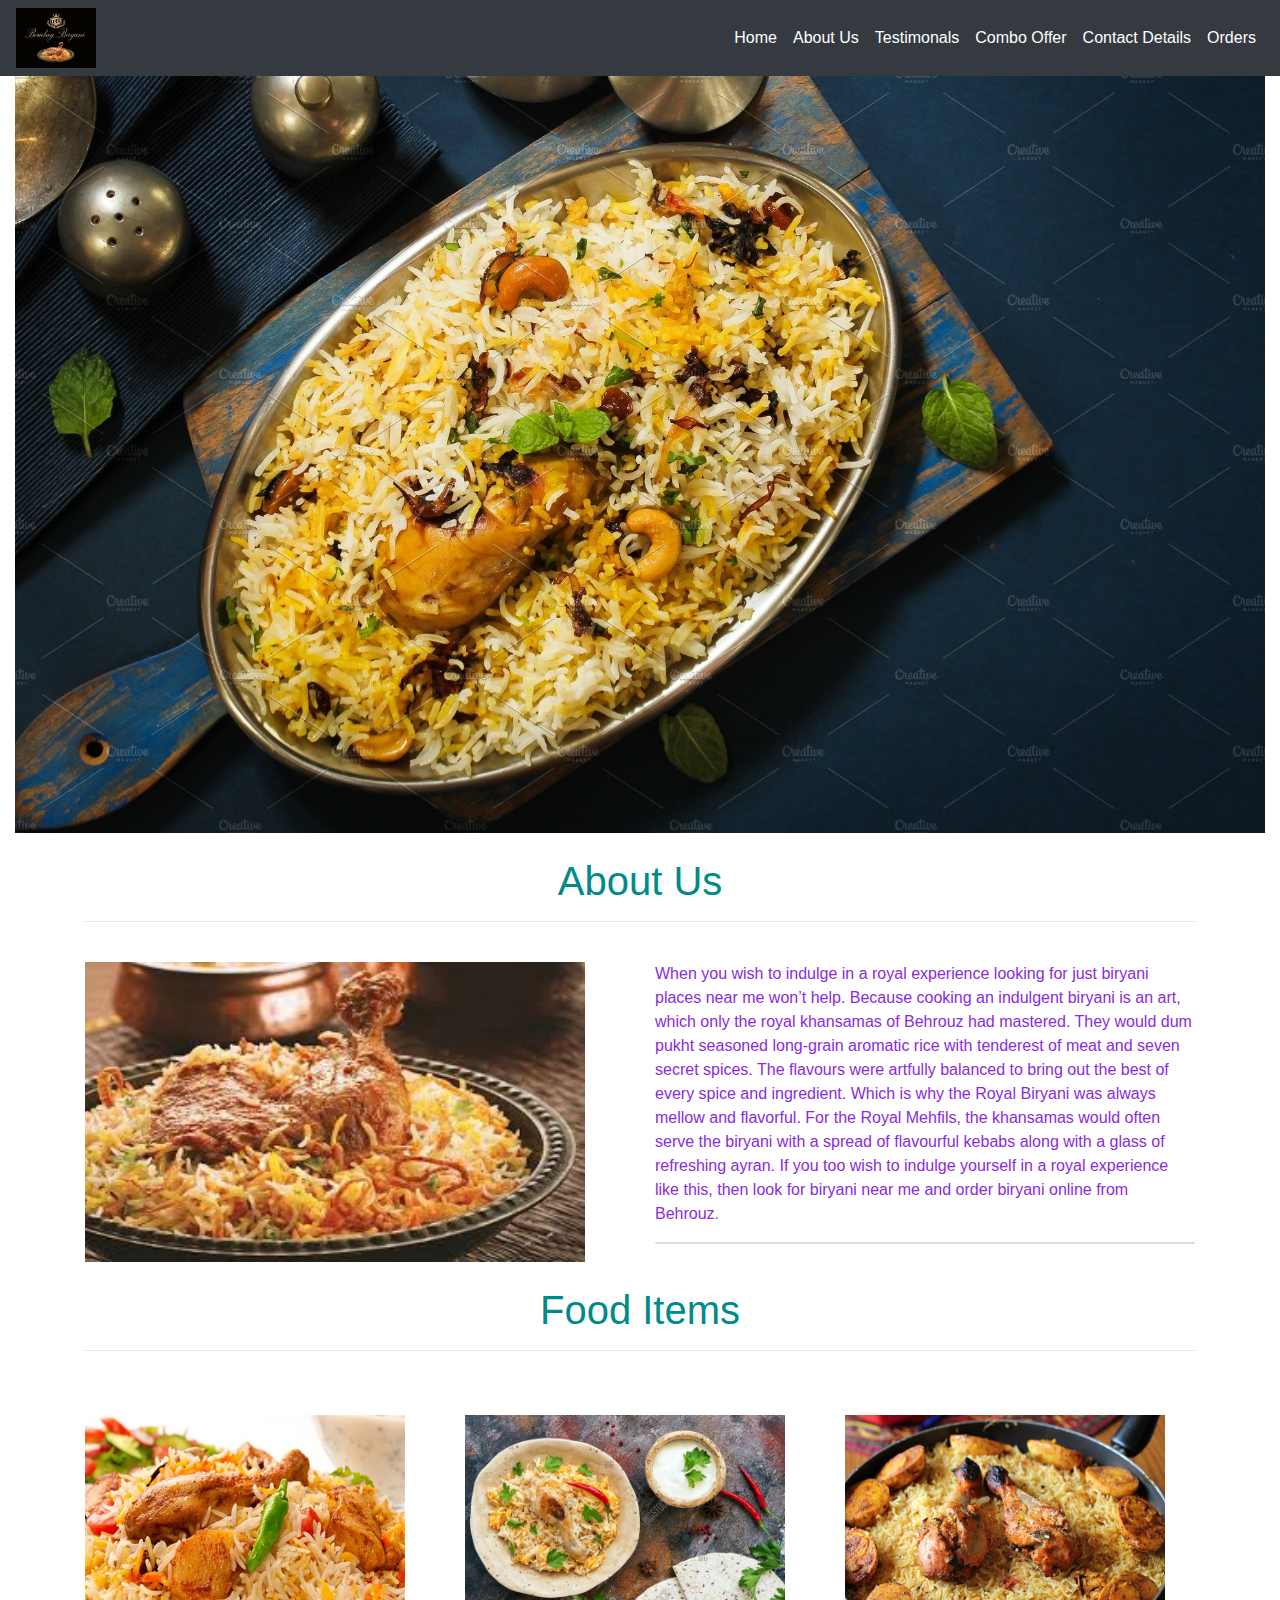
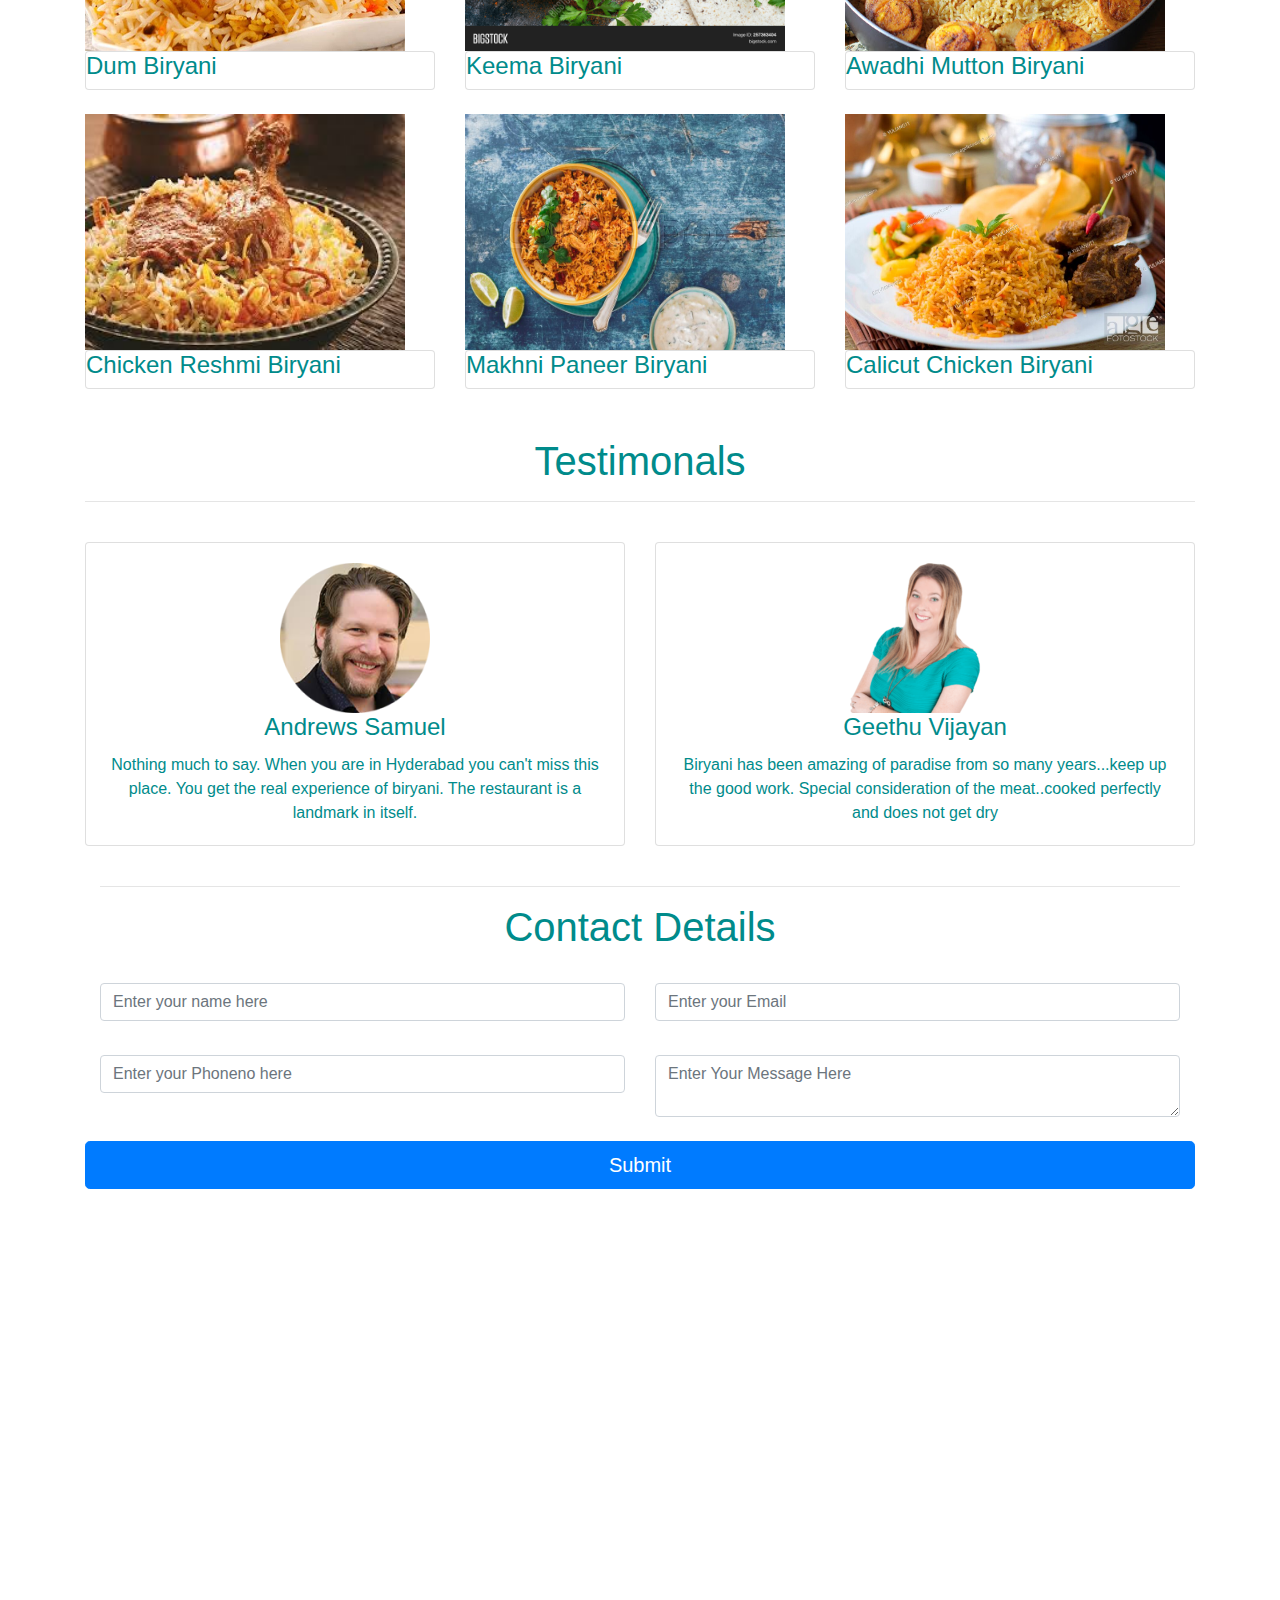
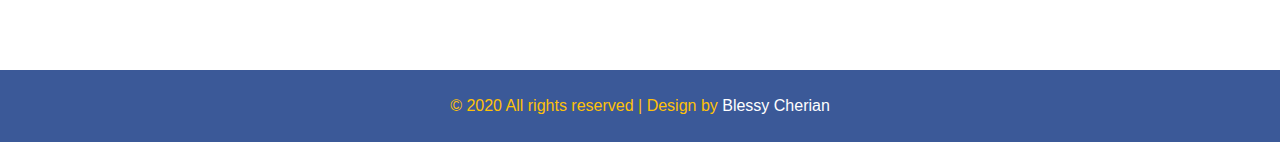
<file: index.html>
<!DOCTYPE html>
<html lang="en" style="scroll-behavior:smooth;">
<head>
    
  <title>Biryani House</title>
  <link rel = "icon" href ="image/icon.png" type = "image/x-icon"> 
  <meta charset="utf-8">

  <link rel="stylesheet" href="style/ex.css">
  <meta name="viewport" content="width=device-width, initial-scale=1">
  <link rel="stylesheet" href="https://maxcdn.bootstrapcdn.com/bootstrap/4.5.2/css/bootstrap.min.css">
  <script src="https://ajax.googleapis.com/ajax/libs/jquery/3.5.1/jquery.min.js"></script>
  <script src="https://cdnjs.cloudflare.com/ajax/libs/popper.js/1.16.0/umd/popper.min.js"></script>
  <script src="https://maxcdn.bootstrapcdn.com/bootstrap/4.5.2/js/bootstrap.min.js"></script>





  <meta name="viewport" content="width=device-width, initial-scale=1">
  <link rel="stylesheet" href="https://maxcdn.bootstrapcdn.com/bootstrap/4.5.2/css/bootstrap.min.css">
  <script src="https://ajax.googleapis.com/ajax/libs/jquery/3.5.1/jquery.min.js"></script>
  <script src="https://cdnjs.cloudflare.com/ajax/libs/popper.js/1.16.0/umd/popper.min.js"></script>
  <script src="https://maxcdn.bootstrapcdn.com/bootstrap/4.5.2/js/bootstrap.min.js"></script>


  <link rel="stylesheet" href="https://stackpath.bootstrapcdn.com/bootstrap/4.5.2/css/bootstrap.min.css" integrity="sha384-JcKb8q3iqJ61gNV9KGb8thSsNjpSL0n8PARn9HuZOnIxN0hoP+VmmDGMN5t9UJ0Z" crossorigin="anonymous">
</head>
<body>
    <header class="coder bg-dark">

        <nav class="navbar navbar-expand-lg navbar-light bg-dark">
            <img src="image/icon.jpg" alt="logo" style="width:80px;">
            <button class="navbar-toggler" type="button" data-toggle="collapse" data-target="#navbarSupportedContent" aria-controls="navbarSupportedContent" aria-expanded="false" aria-label="Toggle navigation">
              <span class="navbar-toggler-icon"></span>
            </button>
          
            <div class="collapse navbar-collapse" id="navbarSupportedContent">
                <ul class="navbar-nav ml-auto">
                <li class="nav-item active">
                  <a class="nav-link text-white" href="#home">Home <span class="sr-only">(current)</span></a>
                </li>
                
                <li class="nav-item active">
                    <a class="nav-link text-white" href="#about">About Us <span class="sr-only">(current)</span></a>
                  </li>
                  
                  <li class="nav-item active">
                    <a class="nav-link text-white" href="#Testimonals">Testimonals <span class="sr-only">(current)</span></a>
                  </li>
                 
                  <li class="nav-item active">
                    <a class="nav-link text-white" href="combo.html">Combo Offer <span class="sr-only">(current)</span></a>
                  </li>
               
                  <li class="nav-item active">
                    <a class="nav-link text-white" href="#Contact Details">Contact Details <span class="sr-only">(current)</span></a>
                  </li>
                  <li class="nav-item active">
                    <a class="nav-link text-white" href="book.html">Orders <span class="sr-only">(current)</span></a>
                  </li>
                
              </ul>
              
            </div>
          </nav>
    </header>
    
    <div class="image">     
        <div class ="container-fluid" id="home">
                  <div class="image">

                  
                    <img src="image/bir3.jpg"  alt="Paris"  width="100%" height="auto"> 
                
                </div>
        </div><br>

    </div>    
 
    
    <div class="container" id="about">
            <h1 class="contact">About Us</h1>
            <hr>
           <br>
                <div class="row">
                    <div class="col-md-6">
                        <img src="image/bir5.jpg"  alt="Paris"  width="500" height="300"> 
                        

                    </div>
                    <div class="col-md-6">
                       <p style="color:blueviolet">When you wish to indulge in a royal experience looking for just biryani places near me won’t help. Because cooking an indulgent biryani is an art, which only the royal khansamas of Behrouz had mastered. They would dum pukht seasoned long-grain aromatic rice with tenderest of meat and seven secret spices. The flavours were artfully balanced to bring out the best of every spice and ingredient. Which is why the Royal Biryani was always mellow and flavorful. For the Royal Mehfils, the khansamas would often serve the biryani with a spread of flavourful kebabs along with a glass of refreshing ayran. If you too wish to indulge yourself in a royal experience like this, then look for biryani near me and order biryani online from Behrouz.</p>
                        <div class="card">
                        
                        </div>

                    </div>
                    
                </div> 
       
        
        </div>  <br> 
        <div class="food">
           <div class="container">
                <div class="contact">
                    <h1>Food Items</h1><hr>
                    <br>
                </div>
                <br>
                <div class="row">
                    <div class="col-md-4">
                        <img src="image/bir1.jpg"  alt="Paris"  width="320" height="236"> 
                        <div class="card">
                            <h4>Dum Biryani</h4>
                        </div>

                    </div>
                    <div class="col-md-4">
                        <img src="image/bir2.jpg"  alt="Paris" width="320" height="236"> 
                        <div class="card">
                        <h4>Keema Biryani</h4>
                        </div>

                    </div>
                    <div class="col-md-4">
                        <img src="image/bir4.jpg"  alt="Paris"  width="320" height="236"> 
                        <div class="card">
                            <h4>Awadhi Mutton Biryani</h4>
                        </div>

                    </div>
                   
                </div> 
       
        
            </div>  
            <br>
            
            
            

            <div class="container">
               
                <div class="row">
                    <div class="col-md-4">
                            <img src="image/bir5.jpg"  alt="Paris"  width="320" height="236"> 
                            <div class="card">
                                <h4>Chicken Reshmi Biryani</h4>
                            </div>

                    </div>
                    <div class="col-md-4">
                        <img src="image/bir6.jpg"  alt="Paris" width="320" height="236"> 
                        <div class="card">
                            <h4>Makhni Paneer Biryani</h4>
                        </div>

                    </div>
                    <div class="col-md-4">
                        <img src="image/bir7.jpg"  alt="Paris"  width="320" height="236"> 
                        <div class="card">
                            <h4>Calicut Chicken Biryani</h4>
                        </div>

                    </div>
                   
                </div> 
            </div>
       </div> 
        <br> 
        <br> 
        
      <div class="container" id="Testimonals">
                <h1 class="contact">Testimonals</h1><hr>
                <br> 
                <div class="row">
                    <div class="col-md-6">
                        <div class="image-flip" >
                            <div class="mainflip flip-0">
                                <div class="frontside">
                                    <div class="card">
                                        <div class="card-body text-center">
                                            <img src="image/test1.png">
                                            <h4 class="card-title">Andrews Samuel</h4>
                                            <p class="card-text">Nothing much to say. When you are in Hyderabad you can't miss this place. You get the real experience of biryani. The restaurant is a landmark in itself.</p>
                                            
                                        </div>
                                    </div>
                                </div>
                            </div>
                        </div>
                    </div>
                    <div class="col-md-6">
                        <div class="image-flip" >
                            <div class="mainflip flip-0">
                                <div class="frontside">
                                    <div class="card">
                                        <div class="card-body text-center">
                                            <img src="image/test2.png">
                                            <h4 class="card-title">Geethu Vijayan</h4>
                                            <p class="card-text">Biryani has been amazing of paradise from so many years...keep up the good work. Special consideration of the meat..cooked perfectly and does not get dry</p>
                                            
                                        </div>
                                </div>
                            </div>
                        </div>
                    </div>
                </div>
        </div>
        <br>

          
               
                    
    <div class="container" id="Contact Details"><hr>

        <div class="contact">
        <h1>Contact Details</h1><br>
        </div>
       
        <form action="/action_page.php">
        <div class="row">
            <div class="col">
            <input type="text" class="form-control" id="email" placeholder="Enter your name here" name="name">
            </div><br>
            <br>
            <div class="col">
            <input type="email" class="form-control" placeholder="Enter your Email " name="email">
            </div>
            
            

        </div><br>
        <div class="row">
            <div class="col">
            <input type="text" class="form-control" id="email" placeholder="Enter your Phoneno here" name="name">
            </div><br>
            <br>
            <div class="col">
            
                <textarea name="issues" class="form-control" id="iq" placeholder="Enter Your Message Here"></textarea>
            

            </div>
        </div>
            
            

        </div>
        <br>
        <button type="button" class="btn btn-primary btn-lg btn-block">Submit</button>
        </form>
    </div><br>



    <iframe src="https://www.google.com/maps/embed?pb=!1m14!1m12!1m3!1d15243983.007440727!2d81.914063!3d21.125498!2m3!1f0!2f0!3f0!3m2!1i1024!2i768!4f13.1!5e0!3m2!1sen!2sin!4v1600241775442!5m2!1sen!2sin" width="2000" height="450" frameborder="0" style="border:0;" allowfullscreen="" aria-hidden="false" tabindex="0"></iframe>


    
    <div class="copyright py-3 text-center" style="background: #3b5998;">
            
        <div class="container">
            <p class="my-2 text-warning">
                © 2020 All rights reserved | Design by <span class="text-white">Blessy Cherian</span>
    
            </p>
        </div>
    </div>
    
    
    
    

      




    

    
      <script src="https://code.jquery.com/jquery-3.5.1.slim.min.js" integrity="sha384-DfXdz2htPH0lsSSs5nCTpuj/zy4C+OGpamoFVy38MVBnE+IbbVYUew+OrCXaRkfj" crossorigin="anonymous"></script>
      <script src="https://cdn.jsdelivr.net/npm/popper.js@1.16.1/dist/umd/popper.min.js" integrity="sha384-9/reFTGAW83EW2RDu2S0VKaIzap3H66lZH81PoYlFhbGU+6BZp6G7niu735Sk7lN" crossorigin="anonymous"></script>
      <script src="https://stackpath.bootstrapcdn.com/bootstrap/4.5.2/js/bootstrap.min.js" integrity="sha384-B4gt1jrGC7Jh4AgTPSdUtOBvfO8shuf57BaghqFfPlYxofvL8/KUEfYiJOMMV+rV" crossorigin="anonymous"></script>
</body>
</html>
</file>
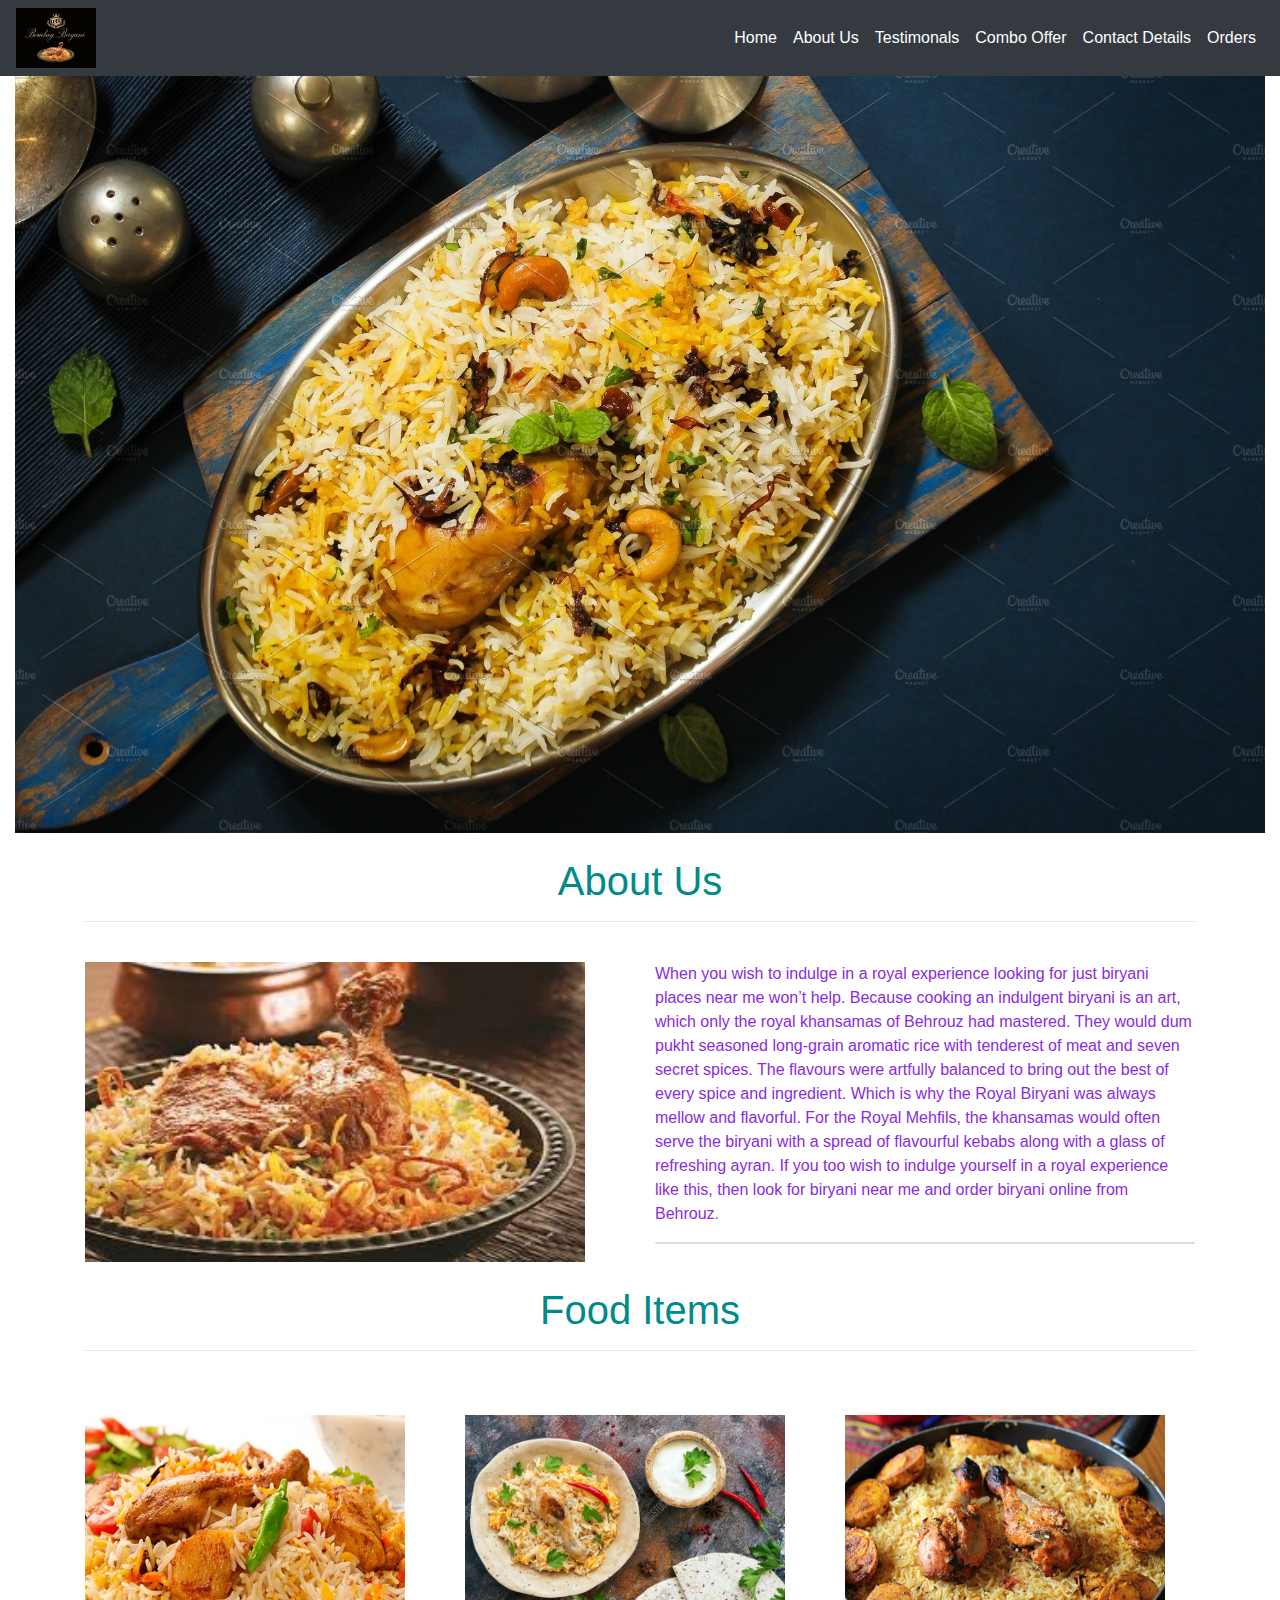
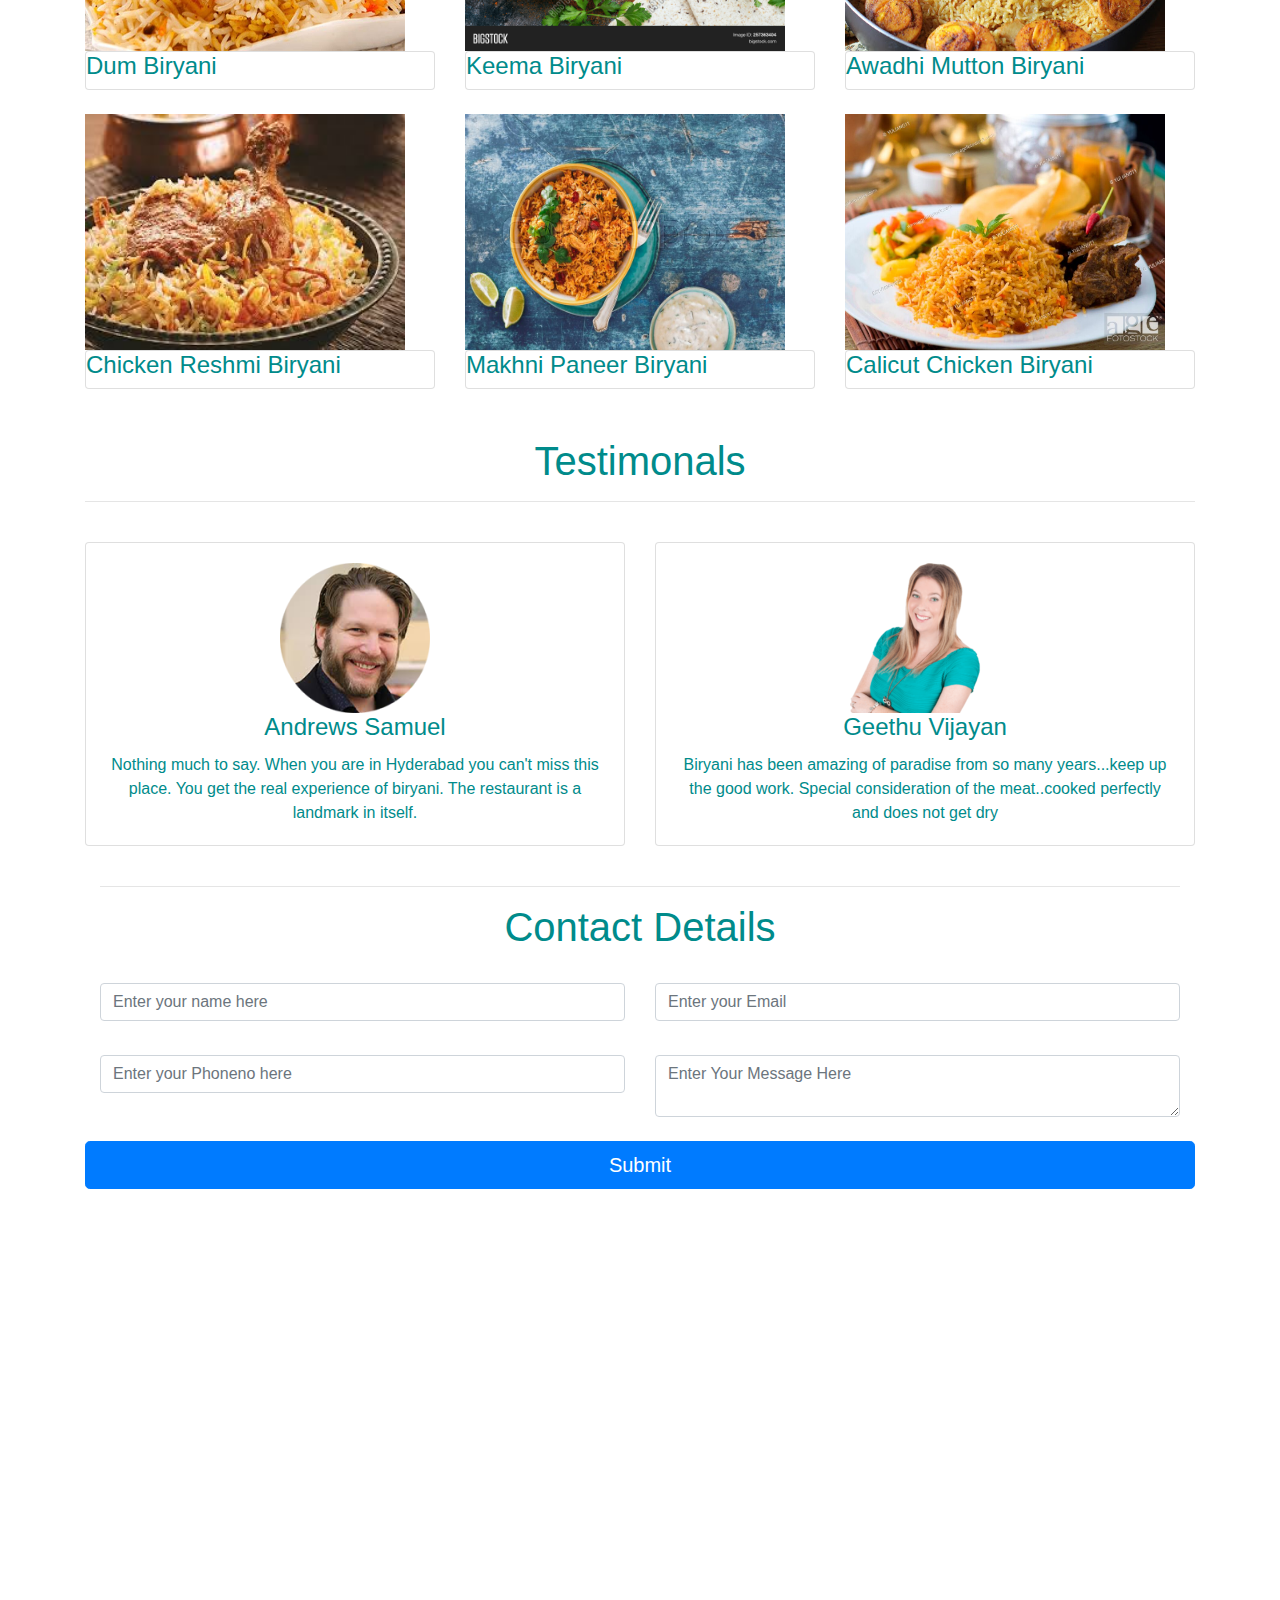
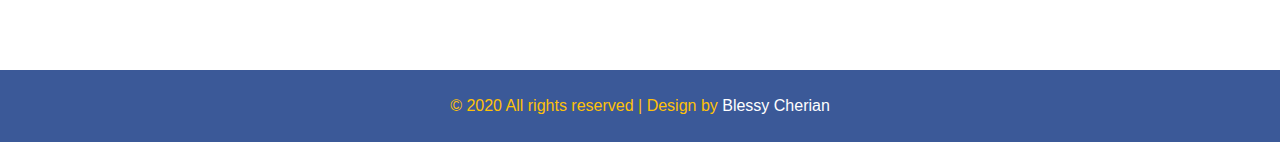
<file: sampleweb.html>
<!DOCTYPE html>
<html lang="en" style="scroll-behavior:smooth;">
<head>
    
  <title>Biryani House</title>
  <link rel = "icon" href ="icon.png" type = "image/x-icon"> 
  <meta charset="utf-8">

  <link rel="stylesheet" href="ex.css">
  <meta name="viewport" content="width=device-width, initial-scale=1">
  <link rel="stylesheet" href="https://maxcdn.bootstrapcdn.com/bootstrap/4.5.2/css/bootstrap.min.css">
  <script src="https://ajax.googleapis.com/ajax/libs/jquery/3.5.1/jquery.min.js"></script>
  <script src="https://cdnjs.cloudflare.com/ajax/libs/popper.js/1.16.0/umd/popper.min.js"></script>
  <script src="https://maxcdn.bootstrapcdn.com/bootstrap/4.5.2/js/bootstrap.min.js"></script>





  <meta name="viewport" content="width=device-width, initial-scale=1">
  <link rel="stylesheet" href="https://maxcdn.bootstrapcdn.com/bootstrap/4.5.2/css/bootstrap.min.css">
  <script src="https://ajax.googleapis.com/ajax/libs/jquery/3.5.1/jquery.min.js"></script>
  <script src="https://cdnjs.cloudflare.com/ajax/libs/popper.js/1.16.0/umd/popper.min.js"></script>
  <script src="https://maxcdn.bootstrapcdn.com/bootstrap/4.5.2/js/bootstrap.min.js"></script>


  <link rel="stylesheet" href="https://stackpath.bootstrapcdn.com/bootstrap/4.5.2/css/bootstrap.min.css" integrity="sha384-JcKb8q3iqJ61gNV9KGb8thSsNjpSL0n8PARn9HuZOnIxN0hoP+VmmDGMN5t9UJ0Z" crossorigin="anonymous">
</head>
<body>
    <header class=" coder bg-dark">

        <nav class="navbar navbar-expand-lg navbar-light bg-dark">
            <img src="icon.jpg" alt="logo" style="width:80px;">
            <button class="navbar-toggler" type="button" data-toggle="collapse" data-target="#navbarSupportedContent" aria-controls="navbarSupportedContent" aria-expanded="false" aria-label="Toggle navigation">
              <span class="navbar-toggler-icon"></span>
            </button>
          
            <div class="collapse navbar-collapse" id="navbarSupportedContent">
                <ul class="navbar-nav ml-auto">
                <li class="nav-item active">
                  <a class="nav-link text-white" href="#home">Home <span class="sr-only">(current)</span></a>
                </li>
                
                <li class="nav-item active">
                    <a class="nav-link text-white" href="#about">About Us <span class="sr-only">(current)</span></a>
                  </li>
                  
                  <li class="nav-item active">
                    <a class="nav-link text-white" href="#Testimonals">Testimonals <span class="sr-only">(current)</span></a>
                  </li>
                 
                  <li class="nav-item active">
                    <a class="nav-link text-white" href="combo.html">Combo Offer <span class="sr-only">(current)</span></a>
                  </li>
               
                  <li class="nav-item active">
                    <a class="nav-link text-white" href="#Contact Details">Contact Details <span class="sr-only">(current)</span></a>
                  </li>
                  <li class="nav-item active">
                    <a class="nav-link text-white" href="book.html">Orders <span class="sr-only">(current)</span></a>
                  </li>
                
              </ul>
              
            </div>
          </nav>
    </header>
    
    <div class="image">     
        <div class ="container-fluid" id="home">
                  <div class="image">

                  
                    <img src="bir3.jpg"  alt="Paris"  width="100%" height="auto"> 
                
                </div>
        </div><br>

    </div>    
 
    
    <div class="container" id="about">
            <h1 class="contact">About Us</h1>
            <hr>
           <br>
                <div class="row">
                    <div class="col-md-6">
                        <img src="bir5.jpg"  alt="Paris"  width="500" height="300"> 
                        

                    </div>
                    <div class="col-md-6">
                       <p style="color:blueviolet">When you wish to indulge in a royal experience looking for just biryani places near me won’t help. Because cooking an indulgent biryani is an art, which only the royal khansamas of Behrouz had mastered. They would dum pukht seasoned long-grain aromatic rice with tenderest of meat and seven secret spices. The flavours were artfully balanced to bring out the best of every spice and ingredient. Which is why the Royal Biryani was always mellow and flavorful. For the Royal Mehfils, the khansamas would often serve the biryani with a spread of flavourful kebabs along with a glass of refreshing ayran. If you too wish to indulge yourself in a royal experience like this, then look for biryani near me and order biryani online from Behrouz.</p>
                        <div class="card">
                        
                        </div>

                    </div>
                    
                </div> 
       
        
        </div>  <br> 
        <div class="food">
           <div class="container">
                <div class="contact">
                    <h1>Food Items</h1><hr>
                    <br>
                </div>
                <br>
                <div class="row">
                    <div class="col-md-4">
                        <img src="bir1.jpg"  alt="Paris"  width="320" height="236"> 
                        <div class="card">
                            <h4>Dum Biryani</h4>
                        </div>

                    </div>
                    <div class="col-md-4">
                        <img src="bir2.jpg"  alt="Paris" width="320" height="236"> 
                        <div class="card">
                        <h4>Keema Biryani</h4>
                        </div>

                    </div>
                    <div class="col-md-4">
                        <img src="bir4.jpg"  alt="Paris"  width="320" height="236"> 
                        <div class="card">
                            <h4>Awadhi Mutton Biryani</h4>
                        </div>

                    </div>
                   
                </div> 
       
        
            </div>  
            <br>
            
            
            

            <div class="container">
               
                <div class="row">
                    <div class="col-md-4">
                            <img src="bir5.jpg"  alt="Paris"  width="320" height="236"> 
                            <div class="card">
                                <h4>Chicken Reshmi Biryani</h4>
                            </div>

                    </div>
                    <div class="col-md-4">
                        <img src="bir6.jpg"  alt="Paris" width="320" height="236"> 
                        <div class="card">
                            <h4>Makhni Paneer Biryani</h4>
                        </div>

                    </div>
                    <div class="col-md-4">
                        <img src="bir7.jpg"  alt="Paris"  width="320" height="236"> 
                        <div class="card">
                            <h4>Calicut Chicken Biryani</h4>
                        </div>

                    </div>
                   
                </div> 
            </div>
       </div> 
        <br> 
        <br> 
        
      <div class="container" id="Testimonals">
                <h1 class="contact">Testimonals</h1><hr>
                <br> 
                <div class="row">
                    <div class="col-md-6">
                        <div class="image-flip" >
                            <div class="mainflip flip-0">
                                <div class="frontside">
                                    <div class="card">
                                        <div class="card-body text-center">
                                            <img src="test1.png">
                                            <h4 class="card-title">Andrews Samuel</h4>
                                            <p class="card-text">Nothing much to say. When you are in Hyderabad you can't miss this place. You get the real experience of biryani. The restaurant is a landmark in itself.</p>
                                            
                                        </div>
                                    </div>
                                </div>
                            </div>
                        </div>
                    </div>
                    <div class="col-md-6">
                        <div class="image-flip" >
                            <div class="mainflip flip-0">
                                <div class="frontside">
                                    <div class="card">
                                        <div class="card-body text-center">
                                            <img src="test2.png">
                                            <h4 class="card-title">Geethu Vijayan</h4>
                                            <p class="card-text">Biryani has been amazing of paradise from so many years...keep up the good work. Special consideration of the meat..cooked perfectly and does not get dry</p>
                                            
                                        </div>
                                </div>
                            </div>
                        </div>
                    </div>
                </div>
        </div>
        <br>

          
               
                    
    <div class="container" id="Contact Details"><hr>

        <div class="contact">
        <h1>Contact Details</h1><br>
        </div>
       
        <form action="/action_page.php">
        <div class="row">
            <div class="col">
            <input type="text" class="form-control" id="email" placeholder="Enter your name here" name="name">
            </div><br>
            <br>
            <div class="col">
            <input type="email" class="form-control" placeholder="Enter your Email " name="email">
            </div>
            
            

        </div><br>
        <div class="row">
            <div class="col">
            <input type="text" class="form-control" id="email" placeholder="Enter your Phoneno here" name="name">
            </div><br>
            <br>
            <div class="col">
            
                <textarea name="issues" class="form-control" id="iq" placeholder="Enter Your Message Here"></textarea>
            

            </div>
        </div>
            
            

        </div>
        <br>
        <button type="button" class="btn btn-primary btn-lg btn-block">Submit</button>
        </form>
    </div><br>



    <iframe src="https://www.google.com/maps/embed?pb=!1m14!1m12!1m3!1d15243983.007440727!2d81.914063!3d21.125498!2m3!1f0!2f0!3f0!3m2!1i1024!2i768!4f13.1!5e0!3m2!1sen!2sin!4v1600241775442!5m2!1sen!2sin" width="2000" height="450" frameborder="0" style="border:0;" allowfullscreen="" aria-hidden="false" tabindex="0"></iframe>


    
    <div class="copyright py-3 text-center" style="background: #3b5998;">
            
        <div class="container">
            <p class="my-2 text-warning">
                © 2020 All rights reserved | Design by <span class="text-white">Blessy Cherian</span>
    
            </p>
        </div>
    </div>
    
    
    
    

      




    

    
      <script src="https://code.jquery.com/jquery-3.5.1.slim.min.js" integrity="sha384-DfXdz2htPH0lsSSs5nCTpuj/zy4C+OGpamoFVy38MVBnE+IbbVYUew+OrCXaRkfj" crossorigin="anonymous"></script>
      <script src="https://cdn.jsdelivr.net/npm/popper.js@1.16.1/dist/umd/popper.min.js" integrity="sha384-9/reFTGAW83EW2RDu2S0VKaIzap3H66lZH81PoYlFhbGU+6BZp6G7niu735Sk7lN" crossorigin="anonymous"></script>
      <script src="https://stackpath.bootstrapcdn.com/bootstrap/4.5.2/js/bootstrap.min.js" integrity="sha384-B4gt1jrGC7Jh4AgTPSdUtOBvfO8shuf57BaghqFfPlYxofvL8/KUEfYiJOMMV+rV" crossorigin="anonymous"></script>
</body>
</html>
</file>
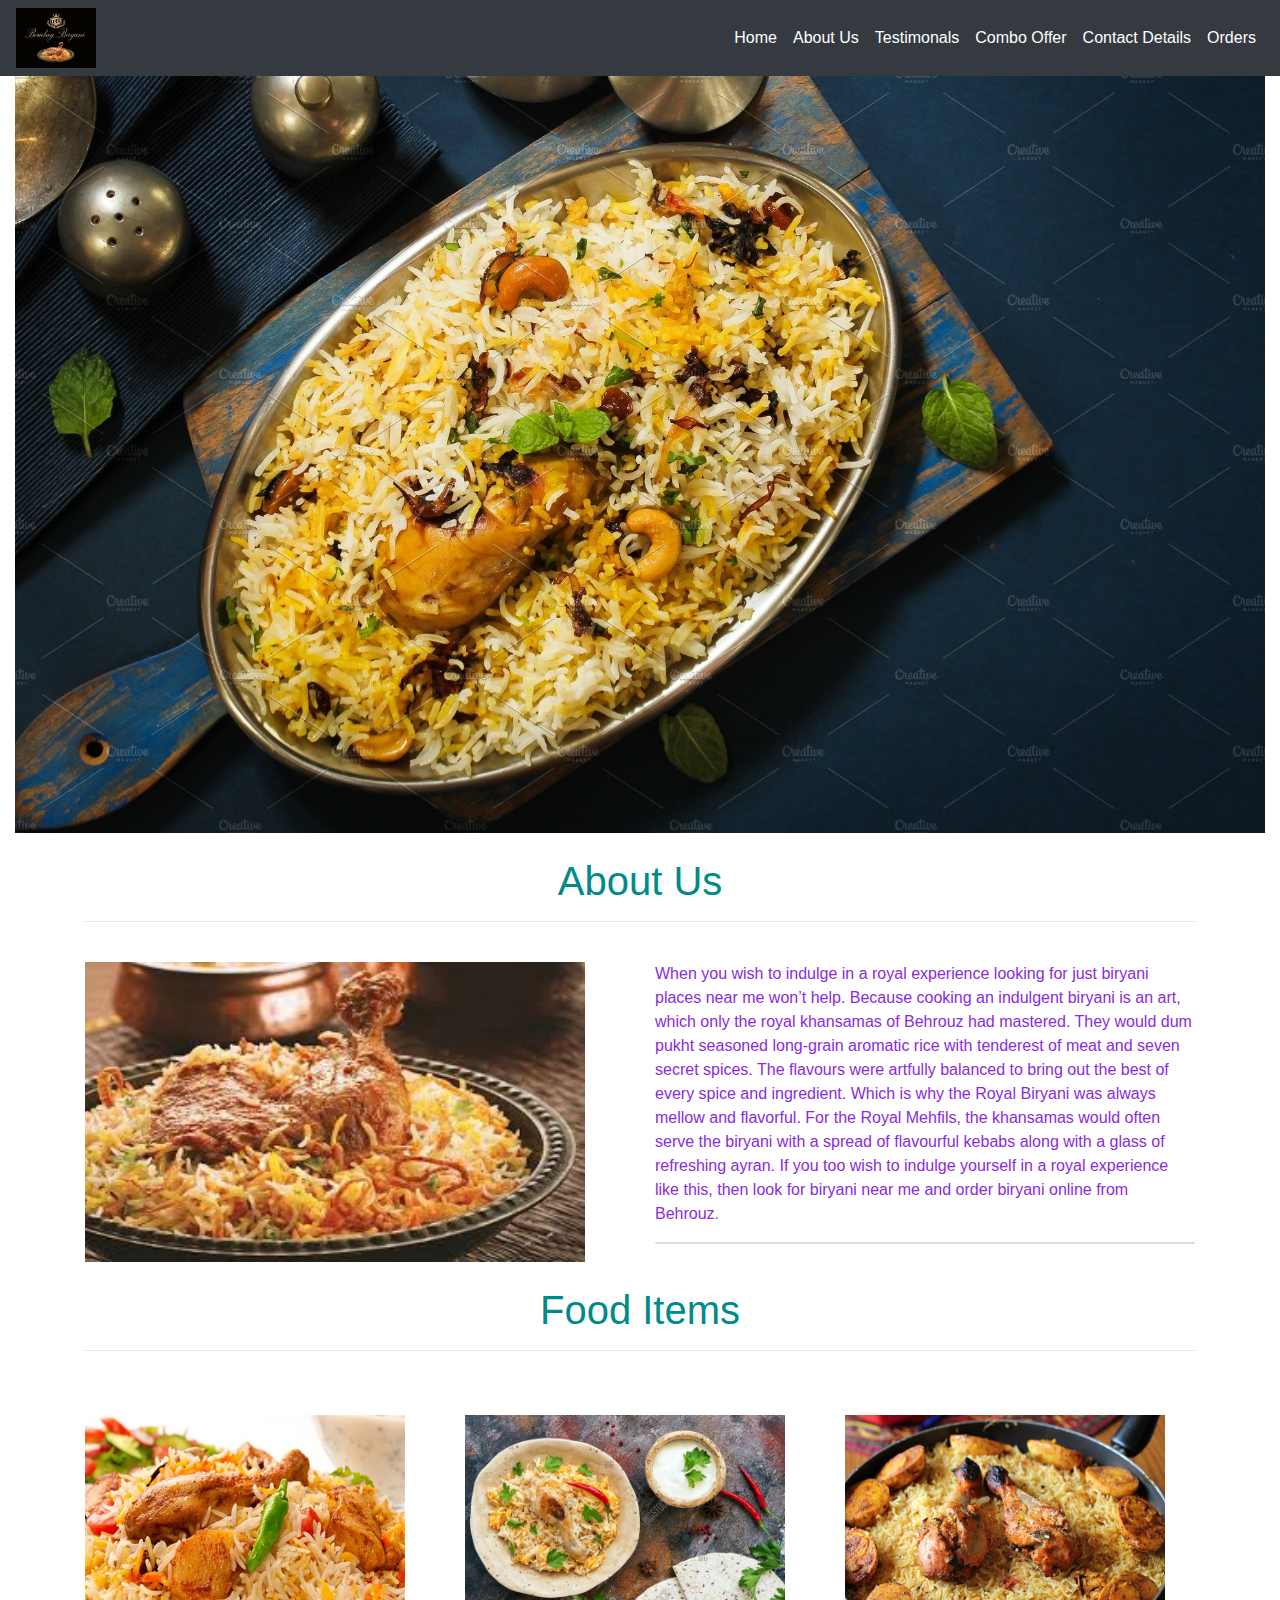
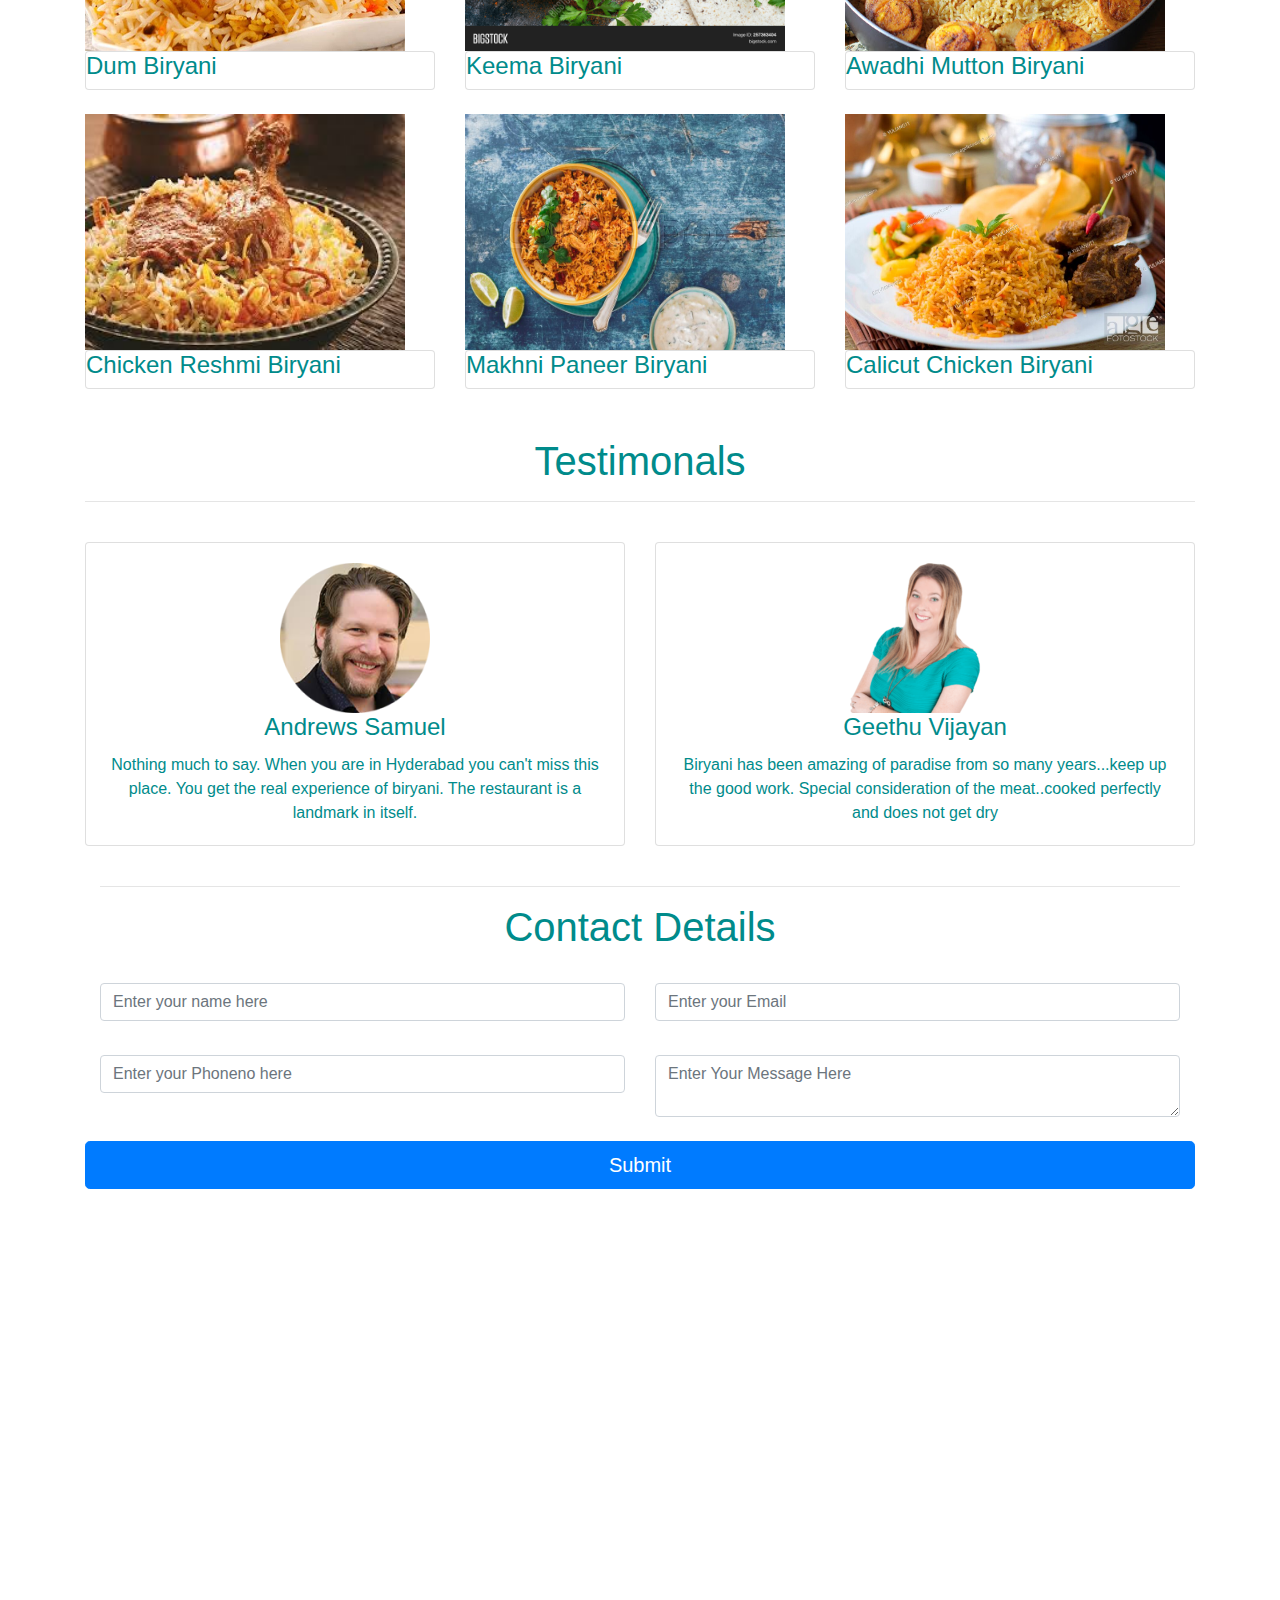
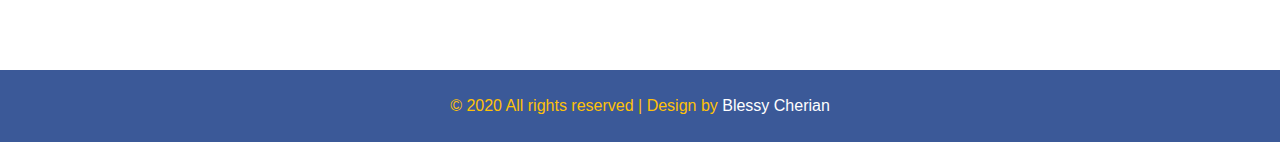
<file: template.html>
<!DOCTYPE html>
<html lang="en" style="scroll-behavior:smooth;">
<head>
    
  <title>Biryani House</title>
  <link rel = "icon" href ="icon.png" type = "image/x-icon"> 
  <meta charset="utf-8">

  <link rel="stylesheet" href="ex.css">
  <meta name="viewport" content="width=device-width, initial-scale=1">
  <link rel="stylesheet" href="https://maxcdn.bootstrapcdn.com/bootstrap/4.5.2/css/bootstrap.min.css">
  <script src="https://ajax.googleapis.com/ajax/libs/jquery/3.5.1/jquery.min.js"></script>
  <script src="https://cdnjs.cloudflare.com/ajax/libs/popper.js/1.16.0/umd/popper.min.js"></script>
  <script src="https://maxcdn.bootstrapcdn.com/bootstrap/4.5.2/js/bootstrap.min.js"></script>





  <meta name="viewport" content="width=device-width, initial-scale=1">
  <link rel="stylesheet" href="https://maxcdn.bootstrapcdn.com/bootstrap/4.5.2/css/bootstrap.min.css">
  <script src="https://ajax.googleapis.com/ajax/libs/jquery/3.5.1/jquery.min.js"></script>
  <script src="https://cdnjs.cloudflare.com/ajax/libs/popper.js/1.16.0/umd/popper.min.js"></script>
  <script src="https://maxcdn.bootstrapcdn.com/bootstrap/4.5.2/js/bootstrap.min.js"></script>


  <link rel="stylesheet" href="https://stackpath.bootstrapcdn.com/bootstrap/4.5.2/css/bootstrap.min.css" integrity="sha384-JcKb8q3iqJ61gNV9KGb8thSsNjpSL0n8PARn9HuZOnIxN0hoP+VmmDGMN5t9UJ0Z" crossorigin="anonymous">
</head>
<body>
    <header class="coder bg-dark">

        <nav class="navbar navbar-expand-lg navbar-light bg-dark">
            <img src="icon.jpg" alt="logo" style="width:80px;">
            <button class="navbar-toggler" type="button" data-toggle="collapse" data-target="#navbarSupportedContent" aria-controls="navbarSupportedContent" aria-expanded="false" aria-label="Toggle navigation">
              <span class="navbar-toggler-icon"></span>
            </button>
          
            <div class="collapse navbar-collapse" id="navbarSupportedContent">
                <ul class="navbar-nav ml-auto">
                <li class="nav-item active">
                  <a class="nav-link text-white" href="#home">Home <span class="sr-only">(current)</span></a>
                </li>
                
                <li class="nav-item active">
                    <a class="nav-link text-white" href="#about">About Us <span class="sr-only">(current)</span></a>
                  </li>
                  
                  <li class="nav-item active">
                    <a class="nav-link text-white" href="#Testimonals">Testimonals <span class="sr-only">(current)</span></a>
                  </li>
                 
                  <li class="nav-item active">
                    <a class="nav-link text-white" href="combo.html">Combo Offer <span class="sr-only">(current)</span></a>
                  </li>
               
                  <li class="nav-item active">
                    <a class="nav-link text-white" href="#Contact Details">Contact Details <span class="sr-only">(current)</span></a>
                  </li>
                  <li class="nav-item active">
                    <a class="nav-link text-white" href="book.html">Orders <span class="sr-only">(current)</span></a>
                  </li>
                
              </ul>
              
            </div>
          </nav>
    </header>
    
    <div class="image">     
        <div class ="container-fluid" id="home">
                  <div class="image">

                  
                    <img src="bir3.jpg"  alt="Paris"  width="100%" height="auto"> 
                
                </div>
        </div><br>

    </div>    
 
    
    <div class="container" id="about">
            <h1 class="contact">About Us</h1>
            <hr>
           <br>
                <div class="row">
                    <div class="col-md-6">
                        <img src="bir5.jpg"  alt="Paris"  width="500" height="300"> 
                        

                    </div>
                    <div class="col-md-6">
                       <p style="color:blueviolet">When you wish to indulge in a royal experience looking for just biryani places near me won’t help. Because cooking an indulgent biryani is an art, which only the royal khansamas of Behrouz had mastered. They would dum pukht seasoned long-grain aromatic rice with tenderest of meat and seven secret spices. The flavours were artfully balanced to bring out the best of every spice and ingredient. Which is why the Royal Biryani was always mellow and flavorful. For the Royal Mehfils, the khansamas would often serve the biryani with a spread of flavourful kebabs along with a glass of refreshing ayran. If you too wish to indulge yourself in a royal experience like this, then look for biryani near me and order biryani online from Behrouz.</p>
                        <div class="card">
                        
                        </div>

                    </div>
                    
                </div> 
       
        
        </div>  <br> 
        <div class="food">
           <div class="container">
                <div class="contact">
                    <h1>Food Items</h1><hr>
                    <br>
                </div>
                <br>
                <div class="row">
                    <div class="col-md-4">
                        <img src="bir1.jpg"  alt="Paris"  width="320" height="236"> 
                        <div class="card">
                            <h4>Dum Biryani</h4>
                        </div>

                    </div>
                    <div class="col-md-4">
                        <img src="bir2.jpg"  alt="Paris" width="320" height="236"> 
                        <div class="card">
                        <h4>Keema Biryani</h4>
                        </div>

                    </div>
                    <div class="col-md-4">
                        <img src="bir4.jpg"  alt="Paris"  width="320" height="236"> 
                        <div class="card">
                            <h4>Awadhi Mutton Biryani</h4>
                        </div>

                    </div>
                   
                </div> 
       
        
            </div>  
            <br>
            
            
            

            <div class="container">
               
                <div class="row">
                    <div class="col-md-4">
                            <img src="bir5.jpg"  alt="Paris"  width="320" height="236"> 
                            <div class="card">
                                <h4>Chicken Reshmi Biryani</h4>
                            </div>

                    </div>
                    <div class="col-md-4">
                        <img src="bir6.jpg"  alt="Paris" width="320" height="236"> 
                        <div class="card">
                            <h4>Makhni Paneer Biryani</h4>
                        </div>

                    </div>
                    <div class="col-md-4">
                        <img src="bir7.jpg"  alt="Paris"  width="320" height="236"> 
                        <div class="card">
                            <h4>Calicut Chicken Biryani</h4>
                        </div>

                    </div>
                   
                </div> 
            </div>
       </div> 
        <br> 
        <br> 
        
      <div class="container" id="Testimonals">
                <h1 class="contact">Testimonals</h1><hr>
                <br> 
                <div class="row">
                    <div class="col-md-6">
                        <div class="image-flip" >
                            <div class="mainflip flip-0">
                                <div class="frontside">
                                    <div class="card">
                                        <div class="card-body text-center">
                                            <img src="test1.png">
                                            <h4 class="card-title">Andrews Samuel</h4>
                                            <p class="card-text">Nothing much to say. When you are in Hyderabad you can't miss this place. You get the real experience of biryani. The restaurant is a landmark in itself.</p>
                                            
                                        </div>
                                    </div>
                                </div>
                            </div>
                        </div>
                    </div>
                    <div class="col-md-6">
                        <div class="image-flip" >
                            <div class="mainflip flip-0">
                                <div class="frontside">
                                    <div class="card">
                                        <div class="card-body text-center">
                                            <img src="test2.png">
                                            <h4 class="card-title">Geethu Vijayan</h4>
                                            <p class="card-text">Biryani has been amazing of paradise from so many years...keep up the good work. Special consideration of the meat..cooked perfectly and does not get dry</p>
                                            
                                        </div>
                                </div>
                            </div>
                        </div>
                    </div>
                </div>
        </div>
        <br>

          
               
                    
    <div class="container" id="Contact Details"><hr>

        <div class="contact">
        <h1>Contact Details</h1><br>
        </div>
       
        <form action="/action_page.php">
        <div class="row">
            <div class="col">
            <input type="text" class="form-control" id="email" placeholder="Enter your name here" name="name">
            </div><br>
            <br>
            <div class="col">
            <input type="email" class="form-control" placeholder="Enter your Email " name="email">
            </div>
            
            

        </div><br>
        <div class="row">
            <div class="col">
            <input type="text" class="form-control" id="email" placeholder="Enter your Phoneno here" name="name">
            </div><br>
            <br>
            <div class="col">
            
                <textarea name="issues" class="form-control" id="iq" placeholder="Enter Your Message Here"></textarea>
            

            </div>
        </div>
            
            

        </div>
        <br>
        <button type="button" class="btn btn-primary btn-lg btn-block">Submit</button>
        </form>
    </div><br>



    <iframe src="https://www.google.com/maps/embed?pb=!1m14!1m12!1m3!1d15243983.007440727!2d81.914063!3d21.125498!2m3!1f0!2f0!3f0!3m2!1i1024!2i768!4f13.1!5e0!3m2!1sen!2sin!4v1600241775442!5m2!1sen!2sin" width="2000" height="450" frameborder="0" style="border:0;" allowfullscreen="" aria-hidden="false" tabindex="0"></iframe>


    
    <div class="copyright py-3 text-center" style="background: #3b5998;">
            
        <div class="container">
            <p class="my-2 text-warning">
                © 2020 All rights reserved | Design by <span class="text-white">Blessy Cherian</span>
    
            </p>
        </div>
    </div>
    
    
    
    

      




    

    
      <script src="https://code.jquery.com/jquery-3.5.1.slim.min.js" integrity="sha384-DfXdz2htPH0lsSSs5nCTpuj/zy4C+OGpamoFVy38MVBnE+IbbVYUew+OrCXaRkfj" crossorigin="anonymous"></script>
      <script src="https://cdn.jsdelivr.net/npm/popper.js@1.16.1/dist/umd/popper.min.js" integrity="sha384-9/reFTGAW83EW2RDu2S0VKaIzap3H66lZH81PoYlFhbGU+6BZp6G7niu735Sk7lN" crossorigin="anonymous"></script>
      <script src="https://stackpath.bootstrapcdn.com/bootstrap/4.5.2/js/bootstrap.min.js" integrity="sha384-B4gt1jrGC7Jh4AgTPSdUtOBvfO8shuf57BaghqFfPlYxofvL8/KUEfYiJOMMV+rV" crossorigin="anonymous"></script>
</body>
</html>
</file>
<file: style/ex.css>
body{
    margin:0;
   
}


li:hover {
    background-color: green;
  }
  

.image{
  
    background-repeat: no-repeat;
    background-image: fixed;

}

.card{
    color:darkcyan;


}
.head{
    background-color:lightslategray;
    text-align:center;
    color:darkcyan;

}

.footer {
  
    width: 100%;
    background-color: red;
    color: black;
    text-align: center;
 }
 .food{   
}
.contact{
    text-align: center;
    color:darkcyan;
}

.combo{
    color:darkcyan;
    line-height: 20px;
}



.images {
  
    background-repeat: no-repeat;
    background-image: fixed;
    background-size: 100%;
    width:100%;
    height:100%;
    


}
.offer{
    color:darkcyan;
margin:200px;
    padding:200px;
}
.coder{
    position:fixed;
    z-index:1;
    width:100%;
    
}
.nav-link{
    color:green;
}
</file>
<file: ex.css>
body{
    margin:0;
   
}


li:hover {
    background-color: green;
  }
  

.image{
  
    background-repeat: no-repeat;
    background-image: fixed;

}

.card{
    color:darkcyan;


}
.head{
    background-color:lightslategray;
    text-align:center;
    color:darkcyan;

}

.footer {
  
    width: 100%;
    background-color: red;
    color: black;
    text-align: center;
 }
 .food{   
}
.contact{
    text-align: center;
    color:darkcyan;
}

.combo{
    color:darkcyan;
    line-height: 20px;
}



.images {
  
    background-repeat: no-repeat;
    background-image: fixed;
    background-size: 100%;
    width:100%;
    height:100%;
    


}
.offer{
    color:darkcyan;
margin:200px;
    padding:200px;
}
.coder{
    position:fixed;
    z-index:1;
    width:100%;
    
}
.nav-link{
    color:green;
}
</file>
